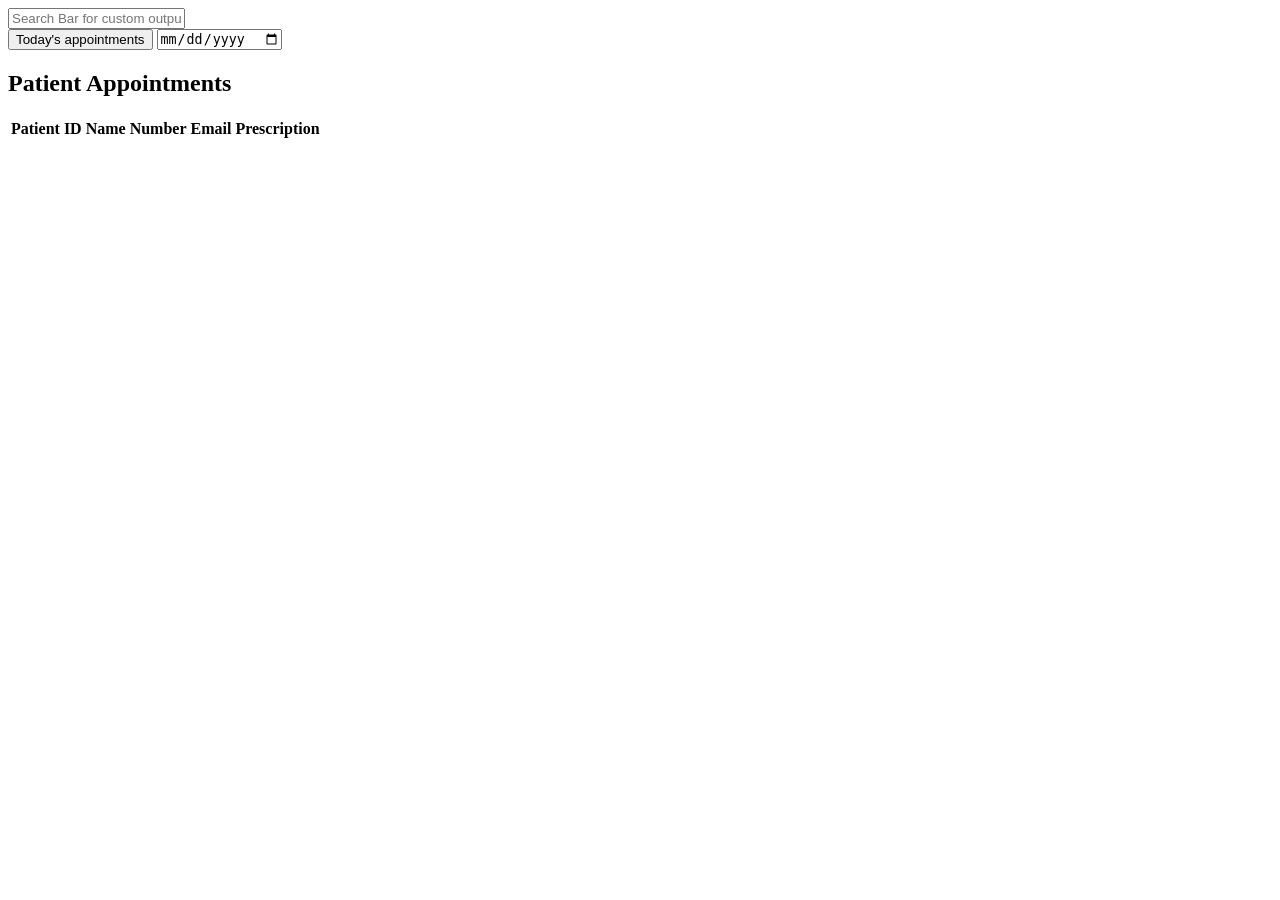
<file: app/src/main/resources/templates/doctor/doctorDashboard.html>
<!-- doctorDashboard.html -->
<!doctype html>
<html lang="en" xmlns:th="http://www.thymeleaf.org">
<head>
    <meta charset="UTF-8">
    <meta name="viewport"
          content="width=device-width, user-scalable=no, initial-scale=1.0, maximum-scale=1.0, minimum-scale=1.0">
    <meta http-equiv="X-UA-Compatible" content="ie=edge">
    <title>Doctor Dashboard</title>
    <link rel="icon" type="image/png" th:href="@{/assets/images/logo/logo.png}" />
    <link rel="stylesheet" th:href="@{/assets/css/adminDashboard.css}"/>
    <link rel="stylesheet" th:href="@{/assets/css/style.css}"/>
    <link rel="stylesheet" th:href="@{/assets/css/doctorDashboard.css}"/>

    <script th:src="@{/js/render.js}" defer></script>
    <script th:src="@{/js/util.js}" defer></script>

    <script th:src="@{/js/components/header.js}" defer></script>
    <script th:src="@{/js/components/footer.js}" defer></script>
    <script type="module" th:src="@{/js/doctorDashboard.js}" defer></script>

</head>
<body>
    <div class="container">
        <div class="wrapper">
            <div id="header"></div>
            <div class="main-content">
                <input type="text" id="searchBar" class="searchBar" placeholder="Search Bar for custom output"/>
                <div class="filters">
                    <button id="todayButton">Today's appointments</button>
                    <input type="date" id="datePicker"/>
                </div>
                <h2 class="table-header">Patient Appointments</h2>
                <table>
                    <thead>
                        <tr>
                            <th>Patient ID</th>
                            <th>Name</th>
                            <th>Number</th>
                            <th>Email</th>
                            <th>Prescription</th>
                        </tr>
                    </thead>
                    <tbody id="patientTableBody">

                    </tbody>
                </table>
            </div>
            <div id="footer"></div>
        </div>
    </div>
</body>
</html>
<!--
    ------

    Step-by-Step Explanation of `doctorDashboard.html`
This file defines the Doctor Dashboard interface, allowing doctors to view and manage their patient appointments, search records, and access patient prescriptions.

1. Label the File

   * Add a comment at the top to identify the file as `doctorDashboard.html`.

2. Declare the Document Type

   * Use `<!DOCTYPE html>` to define the document as an HTML5 file for consistent behavior across modern browsers.

3. Begin the HTML Document with Thymeleaf Namespace

   * The `<html>` tag includes `xmlns:th="http://www.thymeleaf.org"` to enable Thymeleaf-specific attributes used in Spring Boot applications.

4. Head Section – Metadata and Assets

   * Start the `<head>` section to include essential meta information, styles, and scripts.

5. Set Character Encoding

   * Use `<meta charset="UTF-8">` to support all text characters and prevent encoding issues.

6. Set the Favicon

   * Add a favicon using Thymeleaf pathing:
     `<link rel="icon" type="image/png" th:href="@{/assets/images/logo/logo.png}" />`

7. Set the Page Title

   * Title the page `"Doctor Dashboard"` to show it in the browser tab.

8. Link CSS Stylesheets

   * Include necessary CSS files:
     - `adminDashboard.css` (for shared layout styles with admin interface)
     - `doctorDashboard.css` (for doctor-specific styles)
     - `style.css` (for general UI components)

9. Link JavaScript Files (with `defer`)

   * Load scripts using Thymeleaf's `th:src` and `defer` attribute to prevent blocking rendering:
     - `render.js` – Handles common rendering logic.
     - `util.js` – Provides utility functions.
     - `header.js` and `footer.js` – Dynamically inject header/footer.
     - `doctorDashboard.js` – Contains dashboard logic for doctor functionality, loaded as a module.

10. Close the Head and Begin the Body

    * Begin the visible part of the webpage using `<body onload="renderContent()">`, which calls a JavaScript function after loading.



 11. Create the Main Container

    * Use `<div class="container">` to wrap all content and structure the page.

12. Add a Wrapper for Page Content

    * Nest elements inside a `wrapper` div for structured layout control.

13. Insert a Header Placeholder

    * Add `<div id="header"></div>` where the dynamic header will be injected.

14. Define the Main Content Area

    * Use `<div class="main-content">` for the central section of the dashboard.

15. Add a Search Bar

    * Include an input field with `id="searchBar"` for doctors to search patients or data:
      ```html
      <input type="text" id="searchBar" class="searchBar" placeholder="Search Bar for custom output" />
      ```

16. Add Filter Controls

    * Include a filter section:
      - A button (`#todayButton`) to view today's appointments.
      - A date picker (`#datePicker`) to select specific dates.

17. Add a Patient Table

    * Display a table to list patient data:
      - Headers: Patient ID, Name, Phone No., Email, and Prescription.
      - Body: `<tbody id="patientTableBody"></tbody>` for dynamic content insertion.

18. Insert a Footer Placeholder

    * Use `<div id="footer"></div>` to load a common footer via JavaScript.


 19. Close the Wrapper and Container

    * Close `wrapper` and `container` divs to maintain structural integrity.

20. End the Body and HTML

    * Properly close the `<body>` and `<html>` tags to complete the document.
 -->
</file>
